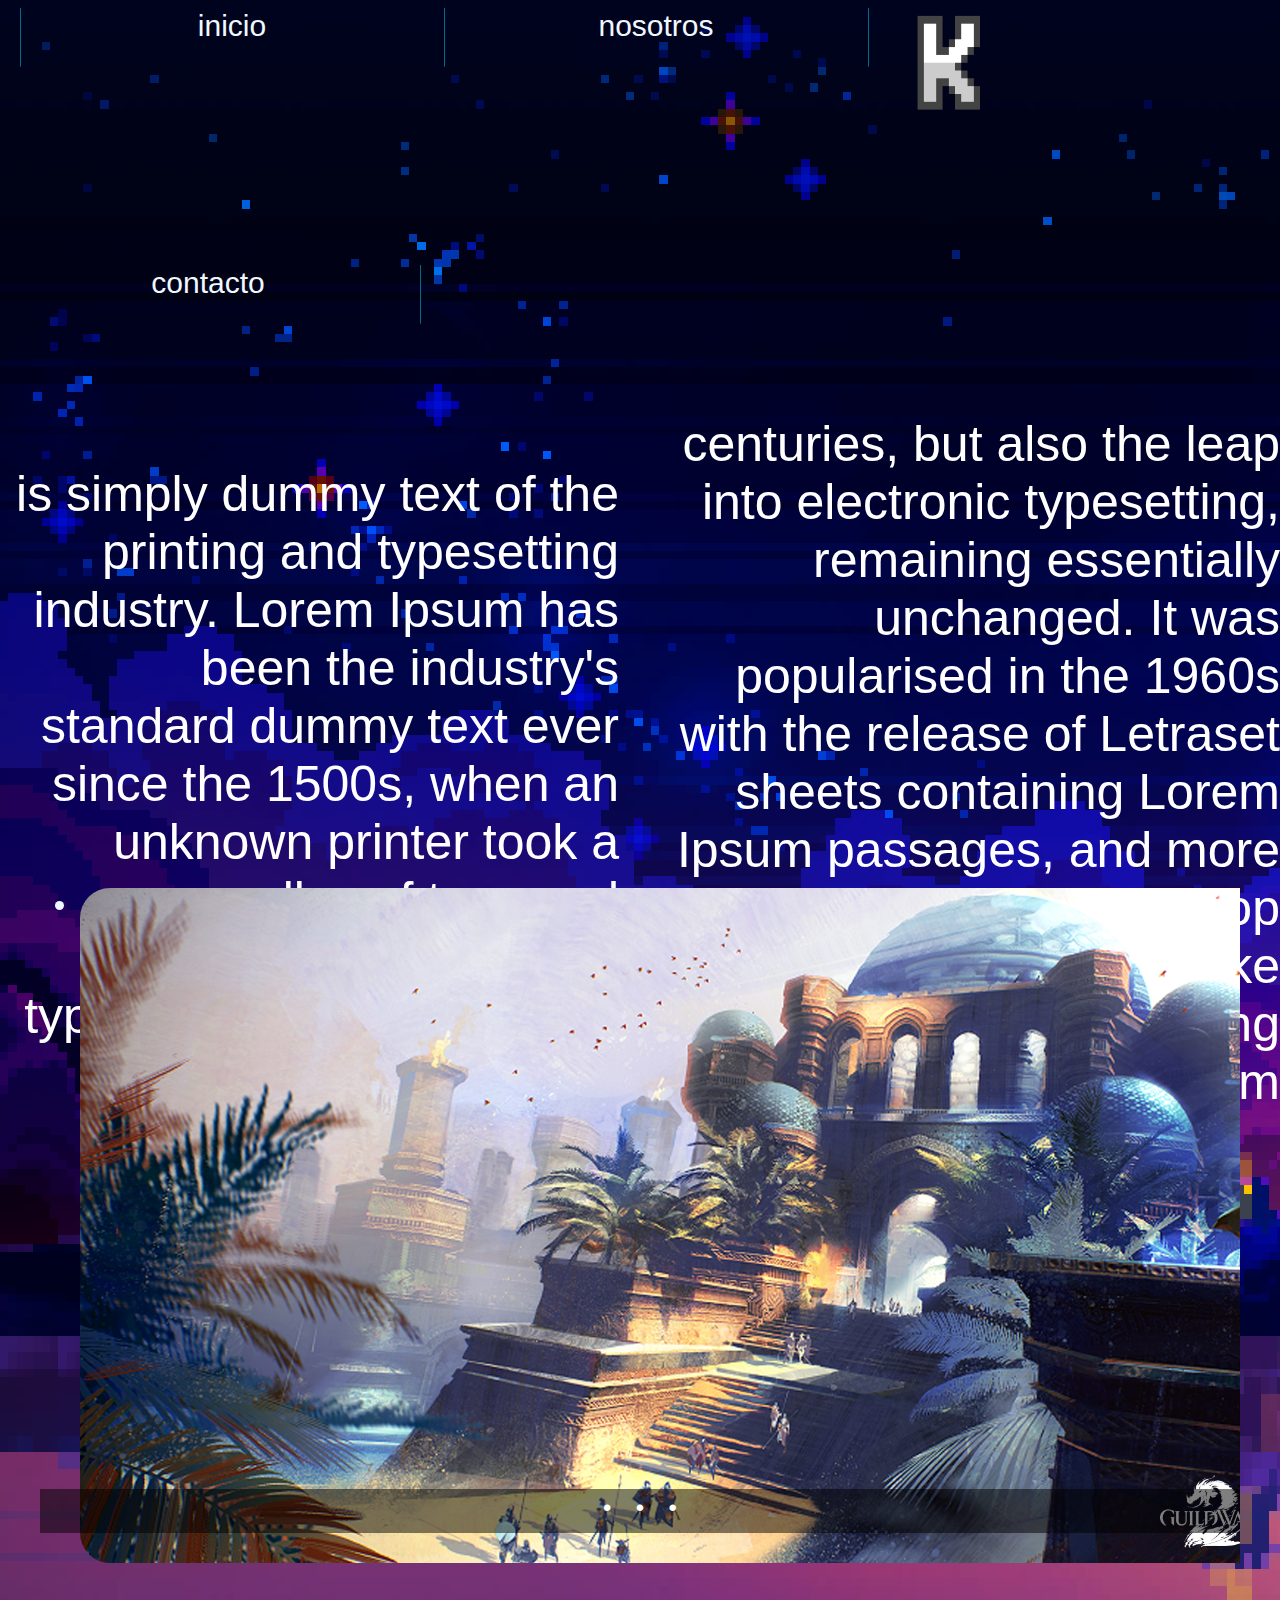
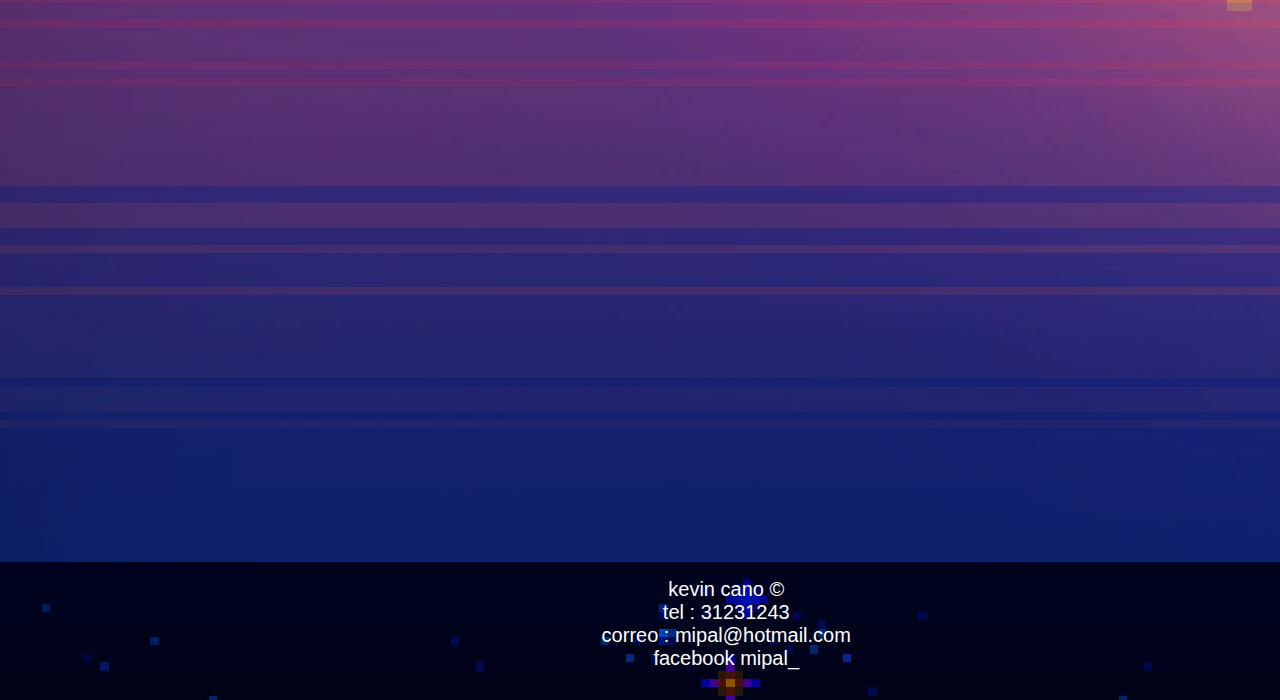
<file: index.html>
<!DOCTYPE html>
<html lang="en">
<head>
    <meta charset="UTF-8">
    <meta http-equiv="X-UA-Compatible" content="IE=edge">
    <meta name="viewport" content="width=device-width, initial-scale=1.0">
    <title>inicio</title>
    <link rel="stylesheet" href="index.css">
</head>


<body id="elemento">


    <div class="bar">
      <img id="line" src="trait-bleu-m92594.png" alt="">
      <img id="logo" src="pixel-letter-k.png" alt="">

    <li  class="o"  > <a id="ray" href="index.html">inicio</a></li >
      <img id="line" src="trait-bleu-m92594.png" alt="">
      
      <li  class="o"  > <a id="ray" href="nosotro.html">nosotros</a></li >
    <img id="line" src="trait-bleu-m92594.png" alt="">


    <li  class="o"  > <a id="ray" href="">contacto</a></li >
    <img id="line" src="trait-bleu-m92594.png" alt="">


    <div class="tex">
      <p>
          is simply dummy text of the printing and typesetting industry. Lorem Ipsum has been the industry's standard dummy text ever since the 1500s, when an unknown printer took a galley of type and scrambled it to make a type specimen book. It has survived not only five centuries, but also the leap into electronic typesetting, remaining essentially unchanged. It was popularised in the 1960s with the release of Letraset sheets containing Lorem Ipsum passages, and more recently with desktop publishing software like Aldus PageMaker including versions of Lorem Ipsum
          
      </p>



  </div>
    <img id="tilt" src="08e1c8ad1cede5fbeca8aa44135bb147.png" alt="">
    

    <div class="wrapper">
        <div class="slider" id="slider">
          <ul class="slides">
            <li class="slide" id="slide1">
              <a href="#">
                

                
                <img class="im" src="d86f4b1d7f02-1920x1080.jpg" alt="photo 1">
              </a>
            </li>
            <li class="slide" id="slide1 ">
              <a href="#">  



                <img class="im" src="30ab6c1a569786ed5883cdbec4ad79e5.jpg" alt="photo 2">
              </a>
            </li>
            <li class="slide" id="slide2">
              <a href="#">  
                
                

                <img class="im" src="thumb-1920-954241.jpg" alt="photo 3">
            </a>
          </li>
          <li class="slide" id="slide3">
            <a href="#">




            </li>
          </ul>
          <ul class="slider-controler">
            <li><a href="#slide1">&bullet;</a></li>
            <li><a href="#slide2">&bullet;</a></li>
            <li><a href="#slide3">&bullet;</a></li> 
          </ul>
        </div>
      </div>


    <div>
      <img id="fon" src="SharedScreenshot.jpg" alt="">
    </div>
    <div>
      <img id="fonx" src="SharedScreenshot.jpg" alt="">
    </div>
    
    <div class="end">
      <footer>kevin cano ©
        <br> tel : 31231243
        <br> correo : mipal@hotmail.com 
        <br>facebook mipal_
      </footer>

    </div>

    
      
</body>
</html>
</file>
<file: index.css>
#elemento{
    background-image:url(1138740.png);
    }
    
    
    .bar{
      
  
          
          list-style: none;
          font-size: 30px;
          color: aliceblue;
          font-family:'Segoe UI', Tahoma, Geneva, Verdana, sans-serif;
      }
    .o{  
        float: left;
        text-align: center;
        width: 400px;
        padding-top: 1px;
        text-decoration: none;
    }

#ray{
    text-decoration: none;
    color: aliceblue;
}



  #tilt{
        padding-left: 1555px;
        
        
    }
    @keyframes slide {
        0% { transform: translateX(0); }
        10% { transform: translateX(0); }
    
        15% { transform: translateX(-100%); }
        30% { transform: translateX(-100%); }
    
        35% { transform: translateX(-200%); }
        50% { transform: translateX(-200%); }
    
        55% { transform: translateX(-300%); }
        70% { transform: translateX(-300%); }
    
        75% { transform: translateX(-400%); }
        90% { transform: translateX(-400%); }
    
        95% { transform: translateX(-500%); }
        100% { transform: translateX(-500%); }
    }
    
    * { box-sizing: border-box; }
    
    html { scroll-behavior: smooth; }
    
    body {
        font-family: sans-serif;
    }
    
    .wrapper {
        max-width: 1200px;
        margin: 0 auto;
        padding: 0px;
        padding-top: 400px; 
        
    }
    
    .slider {
        position: relative;
    }
    
    .slides {
        position: relative;
        display: flex;
        overflow: hidden;
    }
    
    .slide {
        width: 100vw;
        flex-shrink: 0;
        animation-name: slide;
        animation-duration: 20s;
        animation-iteration-count: infinite;
        animation-timing-function: linear;
    }
    
    .slides:hover .slide {
        animation-play-state: paused;
    }
    
    .slide img {
        width: 100%;
        vertical-align: top;
    }
    
    .slide a {
        width: 100%;
        display: inline-block;
        position: relative;
    }
    
    .caption {
        color: white;
        text-shadow: 1px 1px black;
        font-size: 8vw;
        position: absolute;
        bottom: 8vw;
        right: 4vw;
    }
    
    .slide:target {
        animation-name: none;
        position: absolute;
        left: 0;
        top: 0;
        right: 0;
        bottom: 0;
        z-index: 50;
    }
    
    .slider-controler {
        position: absolute;
        left: 0;
        right: 0;
        bottom: 0;
        text-align: center;
        padding: 5px;
        background-color: rgba(0,0,0,0.5);
        z-index: 100;
    }
    
    .slider-controler li {
        margin: 0 0.5rem;
        display: inline-block;
        vertical-align: top;
    }
    
    .slider-controler a {
        display: inline-block;
        vertical-align: top;
        text-decoration: none;
        color: white;
        font-size: 1.5rem;
    }
    
    @media only screen and (min-width: 1200px) {
        .slide {
            width: 1200px;
        }
    
        .caption {
            font-size: 96px;
            bottom: 96px;
            right: 50px;
        }
    }
    .tex{
        column-count: 2;
    }
    .tex{
        
         position: absolute; left:  100 ; 
        column-gap: 1;
        text-align: right;
        padding-top: 7%;
        font-size: 50px;
        color: rgb(255, 255, 255);
font-family: 'Trebuchet MS', 'Lucida Sans Unicode', 'Lucida Grande', 'Lucida Sans', Arial, sans-serif;    }

    
    .end{
        font-size: 20px;
        color: white;
        text-align: center;
        position: absolute; left:  47% ;
        padding-top: 585px; 
        
    }
    .im{
        border-radius: 30px;
        width:  100%;
        
        
    }
    #logo{

        width:250px;
  height:250px;
  border-radius: 1px solid white;
  float: right 100px;
  padding-top: 0%;
    }

    #line{
        width: 24px;
        height: 60px;
        float: left;
        
    }
    #lines{
padding-left: 50%;

position: relative;


    }
    #lines{
        position: absolute; left:  100 ; 
    }
   

    #logs{
        width:100px;
  height:100px;
  position: absolute; top:  1900px ;
  position: absolute; left: 1750px ;

    }
    
    {
        width:100px;
  height:100px;
  position: absolute; top:  1900px ;
  position: absolute; left: 1750px ;

    }
    #fon{
        width:2000px;
  height:200px;
  position: absolute; top:  2100px ;
  position: absolute; right: 1750px ;

    }
    #fonx{
        width:2000px;
  height:200px;
  position: absolute; top:  2100px ;
  position: absolute; left: 1725px ;

    }
</file>
